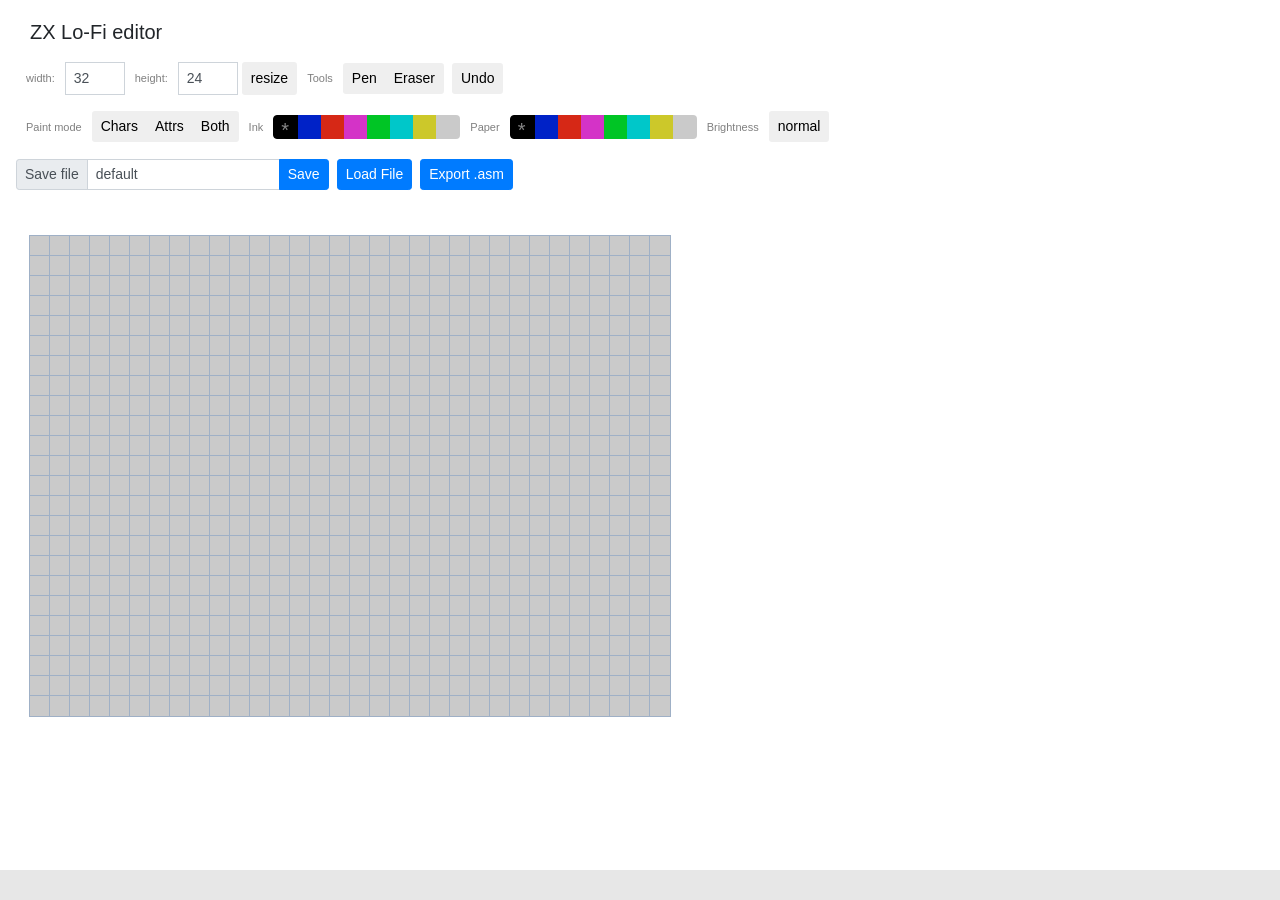
<file: zx-lofi-editor/index.html>
<html>
<head>

    <link rel="stylesheet" href="https://maxcdn.bootstrapcdn.com/bootstrap/4.0.0/css/bootstrap.min.css"
          integrity="sha384-Gn5384xqQ1aoWXA+058RXPxPg6fy4IWvTNh0E263XmFcJlSAwiGgFAW/dAiS6JXm" crossorigin="anonymous">
    <link rel="stylesheet" href="index.css">
</head>
<body>

<h1>ZX Lo-Fi editor</h1>

<nav class="navbar navbar-expand-lg navbar-light">
    <div id="navbarNav">
        <ul class="navbar-nav">
            <li class="nav-item">
                <form class="form-group form-inline" id="canvas-size">

                    <div class="input-group input-group-sm">
                        <label for="canvas-width" class="navbar-text">width: </label>
                        <input class="form-control" type="number" id="canvas-width" value="32">

                        <label for="canvas-height" class="navbar-text">height: </label>
                        <input class="form-control" type="number" id="canvas-height" value="24">

                        <button id="canvas-resize" type="button" class="btn btn-sm ml-1">resize</button>
                    </div>
                </form>
            </li>
            <li class="nav-item">
                <form class="form-inline">
                    <span class="navbar-text">Tools</span>
                    <div class="btn-group form-group" role="group" id="tools">
                        <button id="tool-pen" class="btn btn-sm" type="button">Pen</button>
                        <button id="tool-eraser" class="btn btn-sm" type="button">Eraser</button>
                    </div>
                    <button id="tool-undo" class="btn btn-sm ml-2" type="button">Undo</button>
                </form>
            </li>
        </ul>
    </div>
</nav>

<nav class="navbar navbar-expand-lg navbar-light">
    <div id="navbar-colors">
        <ul class="navbar-nav">
            <li class="nav-item active">
                <form class="form-inline" id="mode">
                    <span class="navbar-text">Paint mode</span>
                    <div class="btn-group" role="group">
                        <button id="mode-characters" class="btn btn-sm" type="button">Chars</button>
                        <button id="mode-attributes" class="btn btn-sm" type="button">Attrs</button>
                        <button id="mode-both" class="btn btn-sm" type="button">Both</button>
                    </div>
                </form>
            </li>
            <li class="nav-item">
                <form class="form-inline">
                    <span class="navbar-text">Ink</span>
                    <div class="btn-group" role="group" id="ink">
                        <button id="ink-black" class="btn palette-item selected" type="button"></button>
                        <button id="ink-blue" class="btn palette-item" type="button"></button>
                        <button id="ink-red" class="btn palette-item" type="button"></button>
                        <button id="ink-pink" class="btn palette-item" type="button"></button>
                        <button id="ink-green" class="btn palette-item" type="button"></button>
                        <button id="ink-cyan" class="btn palette-item" type="button"></button>
                        <button id="ink-yellow" class="btn palette-item" type="button"></button>
                        <button id="ink-white" class="btn palette-item" type="button"></button>
                    </div>
                </form>
            </li>
            <li class="nav-item">
                <form class="form-inline">
                    <span class="navbar-text">Paper</span>
                    <div class="btn-group" role="group" id="paper">
                        <button id="paper-black" class="btn palette-item selected" type="button"></button>
                        <button id="paper-blue" class="btn palette-item" type="button"></button>
                        <button id="paper-red" class="btn palette-item" type="button"></button>
                        <button id="paper-pink" class="btn palette-item" type="button"></button>
                        <button id="paper-green" class="btn palette-item" type="button"></button>
                        <button id="paper-cyan" class="btn palette-item" type="button"></button>
                        <button id="paper-yellow" class="btn palette-item" type="button"></button>
                        <button id="paper-white" class="btn palette-item" type="button"></button>
                    </div>
                </form>
            </li>
            <li class="nav-item">
                <form class="form-inline">
                    <span class="navbar-text">Brightness</span>
                    <div class="btn-group" role="group" id="brightness">
                        <button id="brightness-button" class="btn btn-sm" type="button">normal</button>
                    </div>
                </form>
            </li>
        </ul>
    </div>
</nav>

<nav class="navbar navbar-expand-lg navbar-light">
    <div id="navbar-io">
        <ul class="navbar-nav">
            <li class="nav-item">
                <form class="form-inline">
                    <div class="form-group input-group input-group-sm">
                        <div class="input-group-prepend">
                            <span class="input-group-text">Save file</span>
                        </div>
                        <input class="form-control" type="text" id="save-name" value="default">
                        <div class="input-group-append">
                            <button type="button"
                                    id="save-button"
                                    class="btn btn-primary btn-sm mr-2">
                                Save
                            </button>
                        </div>
                    </div>
                    <div class="form-group input-group input-group-sm">
                        <label class="btn btn-primary btn-sm">
                            Load File
                            <input type="file" id="file-selector" hidden>
                        </label>

                    </div>
                </form>
            </li>
            <li class="nav-item ml-2">
                <div class="form-group input-group input-group-sm">
                    <button type="button"
                            class="btn btn-primary btn-sm"
                            data-toggle="modal"
                            data-target="#export-modal">
                        Export .asm
                    </button>
                </div>
            </li>
        </ul>
    </div>
</nav>

<div id="canvas"></div>


<div class="modal fade" id="export-modal" tabindex="-1" role="dialog" aria-labelledby="modalLabel" aria-hidden="true">
    <div class="modal-dialog modal-xl" role="document">
        <div class="modal-content">
            <div class="modal-header">
                <h5 class="modal-title" id="modalLabel">Export to ASM</h5>
                <button type="button" class="close" data-dismiss="modal" aria-label="Close">
                    <span aria-hidden="true">&times;</span>
                </button>
            </div>
            <div class="modal-body">
                <form id="export">

                    <div class="form-group">

                        <label for="export-name">Name: </label>
                        <input type="text"
                               id="export-name"
                               class="form-control"
                               value="default">
                        <button id="export-button"
                                type="button"
                                class="btn mt-2">Export
                        </button>
                    </div>

                    <textarea id="export-data"></textarea>

                </form>
            </div>
            <div class="modal-footer">
                <button type="button" class="btn btn-secondary" data-dismiss="modal">Close</button>
            </div>
        </div>
    </div>
</div>


</body>

<script src="https://code.jquery.com/jquery-3.3.1.slim.min.js"
        integrity="sha384-q8i/X+965DzO0rT7abK41JStQIAqVgRVzpbzo5smXKp4YfRvH+8abtTE1Pi6jizo"
        crossorigin="anonymous"></script>
<script src="https://cdnjs.cloudflare.com/ajax/libs/popper.js/1.14.7/umd/popper.min.js"
        integrity="sha384-UO2eT0CpHqdSJQ6hJty5KVphtPhzWj9WO1clHTMGa3JDZwrnQq4sF86dIHNDz0W1"
        crossorigin="anonymous"></script>
<script src="https://stackpath.bootstrapcdn.com/bootstrap/4.3.1/js/bootstrap.min.js"
        integrity="sha384-JjSmVgyd0p3pXB1rRibZUAYoIIy6OrQ6VrjIEaFf/nJGzIxFDsf4x0xIM+B07jRM"
        crossorigin="anonymous"></script>

<script type="application/javascript" src="lo-fi-export.js"></script>
<script type="application/javascript" src="lo-fi-io.js"></script>
<script type="application/javascript" src="index.js"></script>

</html>
</file>
<file: zx-lofi-editor/index.css>
html {
    background-color: #e7e7e7;
}

#canvas {
    width: 640px;
    margin: 30px;
}

h1 {
    font-size: 20px;
    padding: 20px 0 10px 30px;
}

p {
    margin-bottom: 0;
}

.navbar {
    padding-top: 0;
    padding-bottom: 0;
    background-color: transparent;
}

.navbar-text {
    margin-left: 10px;
    margin-right: 10px;
    font-size: 11px;
}

#canvas-size input {
    width: 60px;
}


.palette-item {
    cursor: pointer;
    width: 24px;
    height: 24px;
    border: none;
    outline: none;
    border: 1px transparent;
    box-sizing: border-box;
}
.palette-item:hover {

}

.palette-item.selected {
    border: 1px solid black;
}

.palette-item.selected::after {
    content: "*";
    color: #868686;
    position: absolute;
    top: -1px;
    left: 7px;
    font-size: 20px;
}

#paper-black, #ink-black, .ink-black .bit1, .paper-black .bit0 {
    background-color: #000000;
}

#paper-blue, #ink-blue, .ink-blue .bit1, .paper-blue .bit0 {
    background-color: #0022c7;
}

.palette-bright #paper-blue, .palette-bright #ink-blue , .ink-blue.br .bit1, .paper-blue.br .bit0 {
    background-color: #002bfb;
}

#paper-red, #ink-red, .ink-red .bit1, .paper-red .bit0 {
    background-color: #d62816;
}

.palette-bright #paper-red, .palette-bright #ink-red, .ink-red.br .bit1, .paper-red.br .bit0 {
    background-color: #ff331c;
}

#paper-pink, #ink-pink, .ink-pink .bit1, .paper-pink .bit0 {
    background-color: #d433c7;
}

.palette-bright #paper-pink, .palette-bright #ink-pink, .ink-pink.br .bit1, .paper-pink.br .bit0 {
    background-color: #ff40fc;
}

#paper-green, #ink-green, .ink-green .bit1, .paper-green .bit0 {
    background-color: #00c525;
}

.palette-bright #paper-green, .palette-bright #ink-green, .ink-green.br .bit1, .paper-green.br .bit0 {
    background-color: #00f92f;
}

#paper-cyan, #ink-cyan, .ink-cyan .bit1, .paper-cyan .bit0 {
    background-color: #00c7c9;
}

.palette-bright #paper-cyan, .palette-bright #ink-cyan, .ink-cyan.br .bit1, .paper-cyan.br .bit0 {
    background-color: #00fbfe;
}

#paper-yellow, #ink-yellow, .ink-yellow .bit1, .paper-yellow .bit0 {
    background-color: #ccc82a;
}

.palette-bright #paper-yellow, .palette-bright #ink-yellow, .ink-yellow.br .bit1, .paper-yellow.br .bit0 {
    background-color: #fffc36;
}

#paper-white, #ink-white, .ink-white .bit1, .paper-white .bit0 {
    background-color: #cacaca;
}

.palette-bright #paper-white, .palette-bright #ink-white, .ink-white.br .bit1, .paper-white.br .bit0 {
    background-color: #ffffff;
}

.character {
    float: left;
    width: 20px;
    height: 20px;
    outline:1px #9fb0c6 solid !important;
}

#canvas .bit0, #canvas .bit1 {
    float: left;
    width: 10px;
    height: 10px;
}
#canvas .bit0:hover, #canvas .bit1:hover {
    width: 10px;
    height: 10px;
    border: 1px solid #868686;
}

@media (min-width: 768px) {
    .modal-xl {
        width: 90%;
        max-width:1050px;
    }
}

#export textarea {
    min-height: 400px;
    min-width: 1000px;
}
</file>
